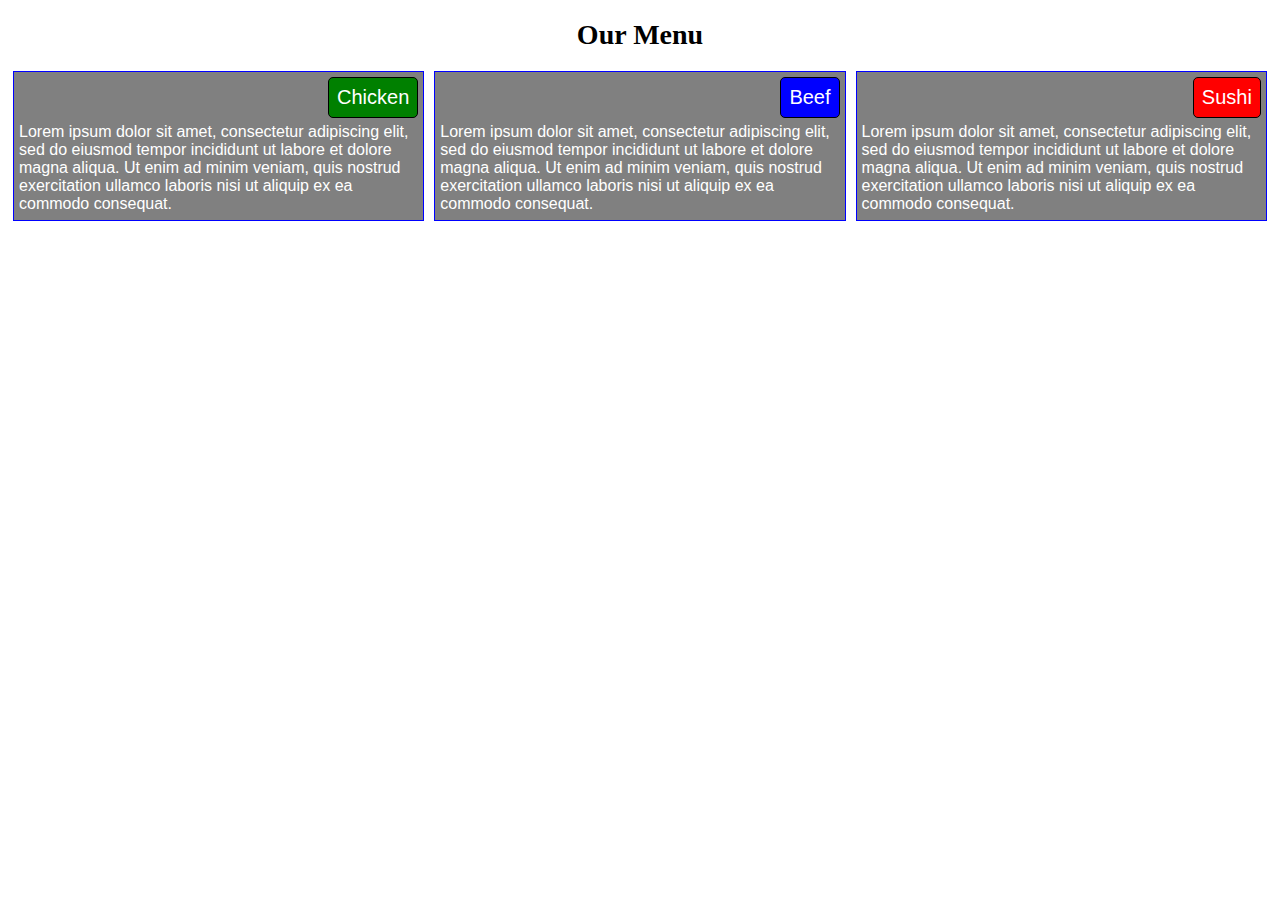
<file: mod2_solution/index.html>
<!DOCTYPE html>
<html>
<head>
	<title>Module 2 Solution</title>
	<meta charset="utf-8">
	<meta name="viewport" content="width=device-width, initial-scale=1">
	<link rel="stylesheet" type="text/css" href="main.css">
</head>
<body>
<h1>Our Menu</h1>
<div class="row">
  <div class="col-lg-4 col-md-6"><p><span class="title" id="chicken">Chicken</span></span><span class="text">Lorem ipsum dolor sit amet, consectetur adipiscing elit, sed do eiusmod tempor incididunt ut labore et dolore magna aliqua. Ut enim ad minim veniam, quis nostrud exercitation ullamco laboris nisi ut aliquip ex ea commodo consequat.</span> </p></div>
  <div class="col-lg-4 col-md-6"><p><span class="title" id="beef">Beef</span><span class="text">Lorem ipsum dolor sit amet, consectetur adipiscing elit, sed do eiusmod tempor incididunt ut labore et dolore magna aliqua. Ut enim ad minim veniam, quis nostrud exercitation ullamco laboris nisi ut aliquip ex ea commodo consequat.</span> </p></div>
  <div class="col-lg-4 col-md-12"><p><span class="title" id="sushi">Sushi</span><span class="text">Lorem ipsum dolor sit amet, consectetur adipiscing elit, sed do eiusmod tempor incididunt ut labore et dolore magna aliqua. Ut enim ad minim veniam, quis nostrud exercitation ullamco laboris nisi ut aliquip ex ea commodo consequat. </span> </p></div>
</div>

</body>
</html>
</file>
<file: mod2_solution/main.css>
* {
  box-sizing: border-box;
}
h1 {
  font-size: 1.75em;
  margin-bottom: 15px;
  text-align: center;
}

.title{
  
  padding: 8px;
  border: 1px solid black;
  text-align: center;
  border-radius: 5px;
  float: right;
  font-size:1.25em;

}
.text{
  float: left;
  margin-top: 5px;
}

#chicken{
  background-color: green;
}
#beef{
  background-color: blue;
}
#sushi{
  background-color: red;
}

p {
  position: relative;
  border: 1px solid blue;
  background-color: gray;
  width: 100%;
  height: 150px;
  margin-right: auto;
  margin-left: auto;
  margin-top: 0px;
  margin-bottom: 0px;
  padding: 5px;
  font-family: Helvetica;
  color: white;
  clear: right;
}

/* Simple Responsive Framework. */
.row {
  width: 100%;

}

/********** Large devices only **********/
@media (min-width: 992px) {
  .col-lg-1, .col-lg-2, .col-lg-3, .col-lg-4, .col-lg-5, .col-lg-6, .col-lg-7, .col-lg-8, .col-lg-9, .col-lg-10, .col-lg-11, .col-lg-12 {
    position: relative;
    float: left;
    padding: 5px;
    

    /*border: 1px solid green;*/
  }
  .col-lg-1 {
    width: 8.33%;
  }
  .col-lg-2 {
    width: 16.66%;
  }
  .col-lg-3 {
    width: 25%;
  }
  .col-lg-4 {
    width: 33.33%;
  }
  .col-lg-5 {
    width: 41.66%;
  }
  .col-lg-6 {
    width: 50%;
  }
  .col-lg-7 {
    width: 58.33%;
  }
  .col-lg-8 {
    width: 66.66%;
  }
  .col-lg-9 {
    width: 74.99%;
  }
  .col-lg-10 {
    width: 83.33%;
  }
  .col-lg-11 {
    width: 91.66%;
  }
  .col-lg-12 {
    width: 100%;
  }
}

/********** Medium devices only **********/
@media (min-width: 768px) and (max-width: 991px) {
  .col-md-1, .col-md-2, .col-md-3, .col-md-4, .col-md-5, .col-md-6, .col-md-7, .col-md-8, .col-md-9, .col-md-10, .col-md-11, .col-md-12 {
    float: left;
    padding: 5px;
    border: 1px solid green;
  }
  .col-md-1 {
    width: 8.33%;
  }
  .col-md-2 {
    width: 16.66%;
  }
  .col-md-3 {
    width: 25%;
  }
  .col-md-4 {
    width: 33.33%;
  }
  .col-md-5 {
    width: 41.66%;
  }
  .col-md-6 {
    width: 50%;
  }
  .col-md-7 {
    width: 58.33%;
  }
  .col-md-8 {
    width: 66.66%;
  }
  .col-md-9 {
    width: 74.99%;
  }
  .col-md-10 {
    width: 83.33%;
  }
  .col-md-11 {
    width: 91.66%;
  }
  .col-md-12 {
    width: 100%;
  }
  #hanger{
    width: 100%;
  }
}
</file>
